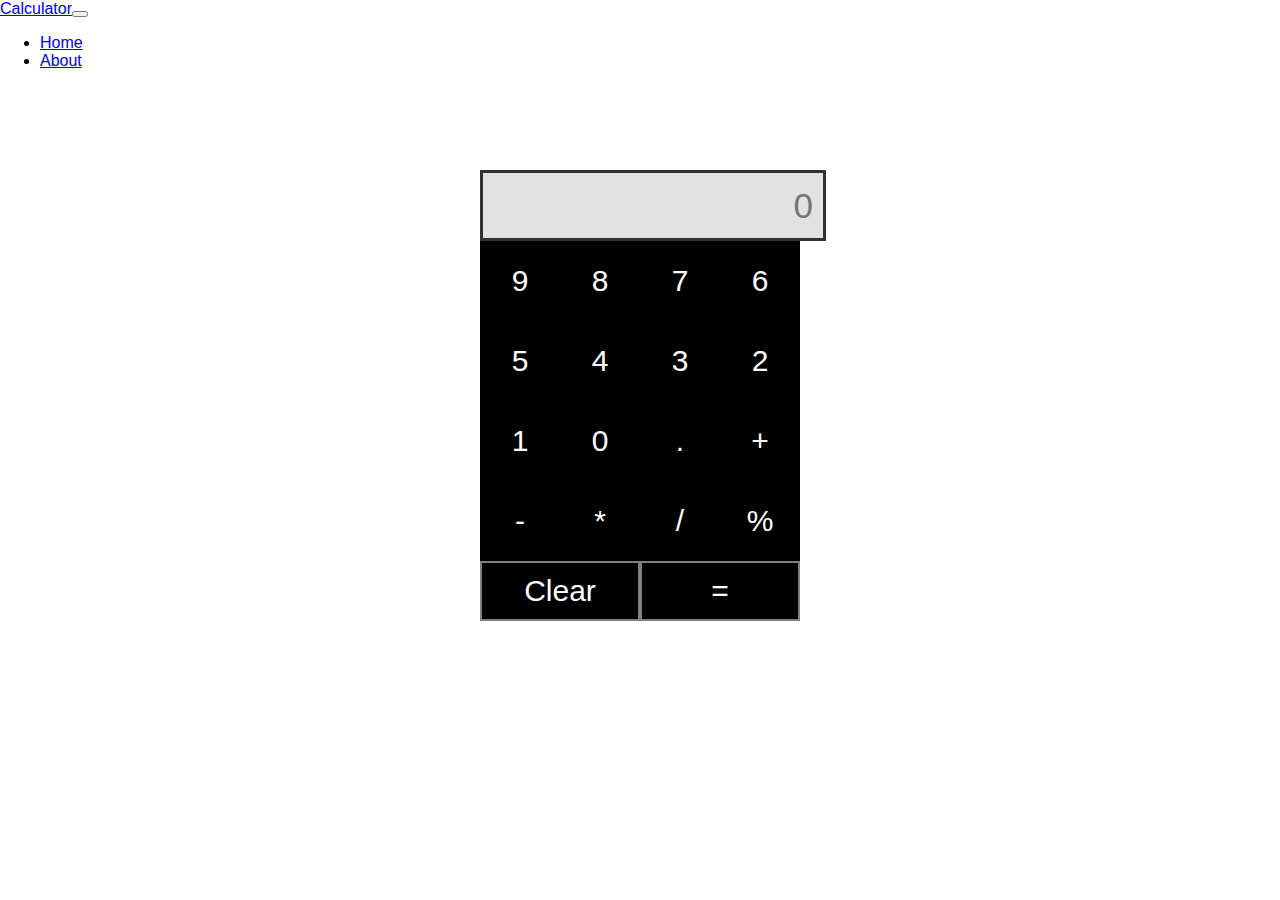
<file: index.html>
<!doctype html><html lang="en"><head><meta charset="utf-8"/><link rel="icon" href="/favicon.ico"/><meta name="viewport" content="width=device-width,initial-scale=1"/><meta name="theme-color" content="#000000"/><meta name="description" content="Web site created using create-react-app"/><link rel="apple-touch-icon" href="/logo192.png"/><link rel="manifest" href="/manifest.json"/><link href="https://cdn.jsdelivr.net/npm/bootstrap@5.2.0/dist/css/bootstrap.min.css" rel="stylesheet" integrity="sha384-gH2yIJqKdNHPEq0n4Mqa/HGKIhSkIHeL5AyhkYV8i59U5AR6csBvApHHNl/vI1Bx" crossorigin="anonymous"><title>Calculator</title><script defer="defer" src="/static/js/main.bd7c6bc1.js"></script><link href="/static/css/main.92ae9c7c.css" rel="stylesheet"></head><body><noscript>You need to enable JavaScript to run this app.</noscript><div id="root"></div><script src="https://cdn.jsdelivr.net/npm/bootstrap@5.2.0/dist/js/bootstrap.bundle.min.js" integrity="sha384-A3rJD856KowSb7dwlZdYEkO39Gagi7vIsF0jrRAoQmDKKtQBHUuLZ9AsSv4jD4Xa" crossorigin="anonymous"></script></body></html>
</file>
<file: static/css/main.92ae9c7c.css>
body{-webkit-font-smoothing:antialiased;-moz-osx-font-smoothing:grayscale;font-family:-apple-system,BlinkMacSystemFont,Segoe UI,Roboto,Oxygen,Ubuntu,Cantarell,Fira Sans,Droid Sans,Helvetica Neue,sans-serif;margin:0}code{font-family:source-code-pro,Menlo,Monaco,Consolas,Courier New,monospace}.App{text-align:center}.App-logo{height:40vmin;pointer-events:none}@media (prefers-reduced-motion:no-preference){.App-logo{-webkit-animation:App-logo-spin 20s linear infinite;animation:App-logo-spin 20s linear infinite}}.App-header{align-items:center;background-color:#282c34;color:#fff;display:flex;flex-direction:column;font-size:calc(10px + 2vmin);justify-content:center;min-height:100vh}.App-link{color:#61dafb}@-webkit-keyframes App-logo-spin{0%{-webkit-transform:rotate(0deg);transform:rotate(0deg)}to{-webkit-transform:rotate(1turn);transform:rotate(1turn)}}@keyframes App-logo-spin{0%{-webkit-transform:rotate(0deg);transform:rotate(0deg)}to{-webkit-transform:rotate(1turn);transform:rotate(1turn)}}.calc{margin:100px auto;width:320px}#answer{background-color:#e2e2e2;border:3px solid #333;font-size:35px;height:45px;padding:10px;text-align:right;width:320px}.button{border:1px solid #000;float:left;font-size:30px;height:80px;padding:5px;width:80px}.button,.button1{background-color:#000;color:#fff}.button1{border:2px solid grey;height:60px;width:160px}
/*# sourceMappingURL=main.92ae9c7c.css.map*/
</file>
